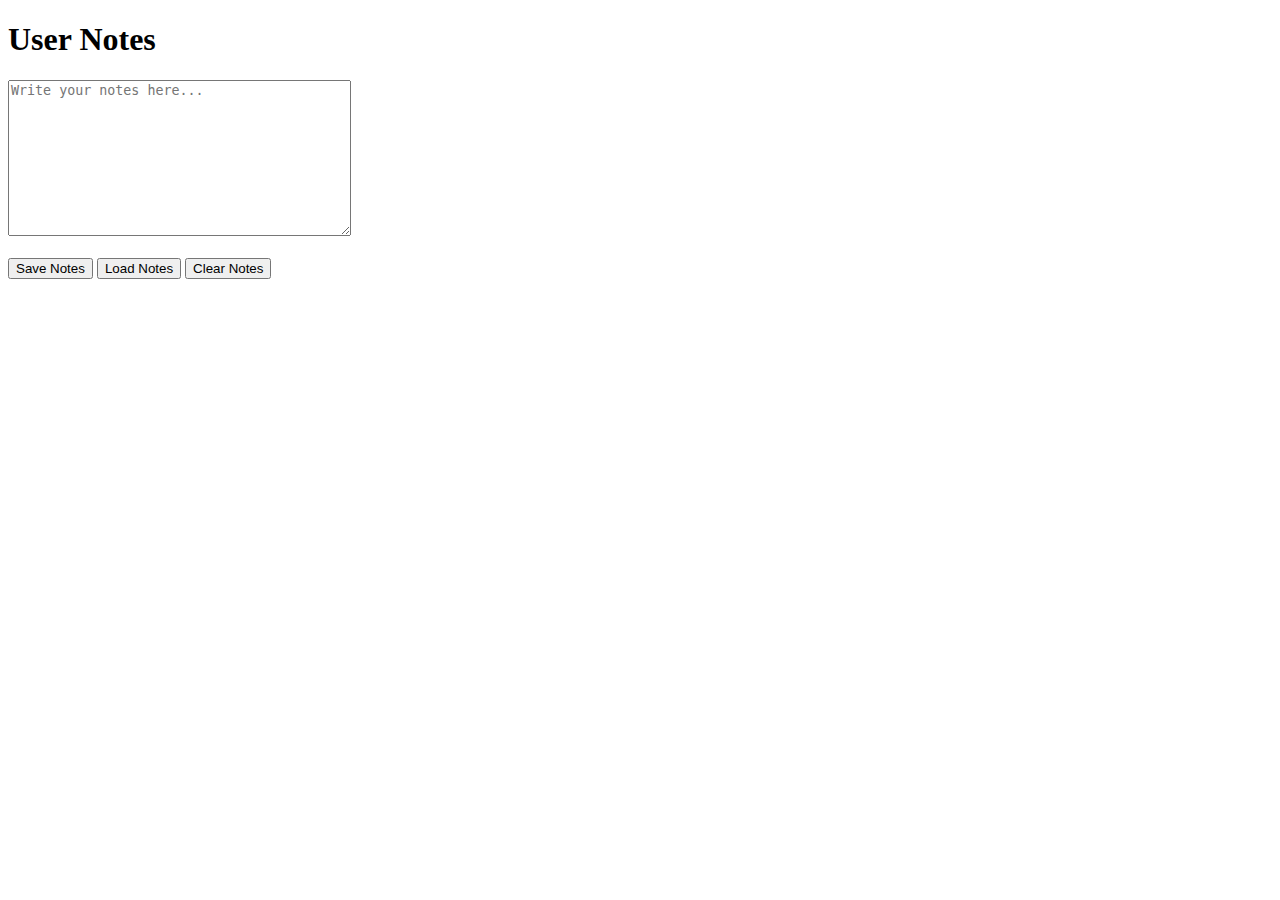
<file: Q13/index.html>
<!DOCTYPE html>
<html lang="en">
<head>
    <meta charset="UTF-8">
    <meta name="viewport" content="width=device-width, initial-scale=1.0">
    <title>User Notes App</title>
</head>
<body>
    <h1>User Notes</h1>

    <textarea id="notes" rows="10" cols="40" placeholder="Write your notes here..."></textarea>
    <br><br>

    <button id="saveBtn">Save Notes</button>
    <button id="loadBtn">Load Notes</button>
    <button id="clearBtn">Clear Notes</button>

    <script src="script.js"></script>
</body>
</html>
</file>
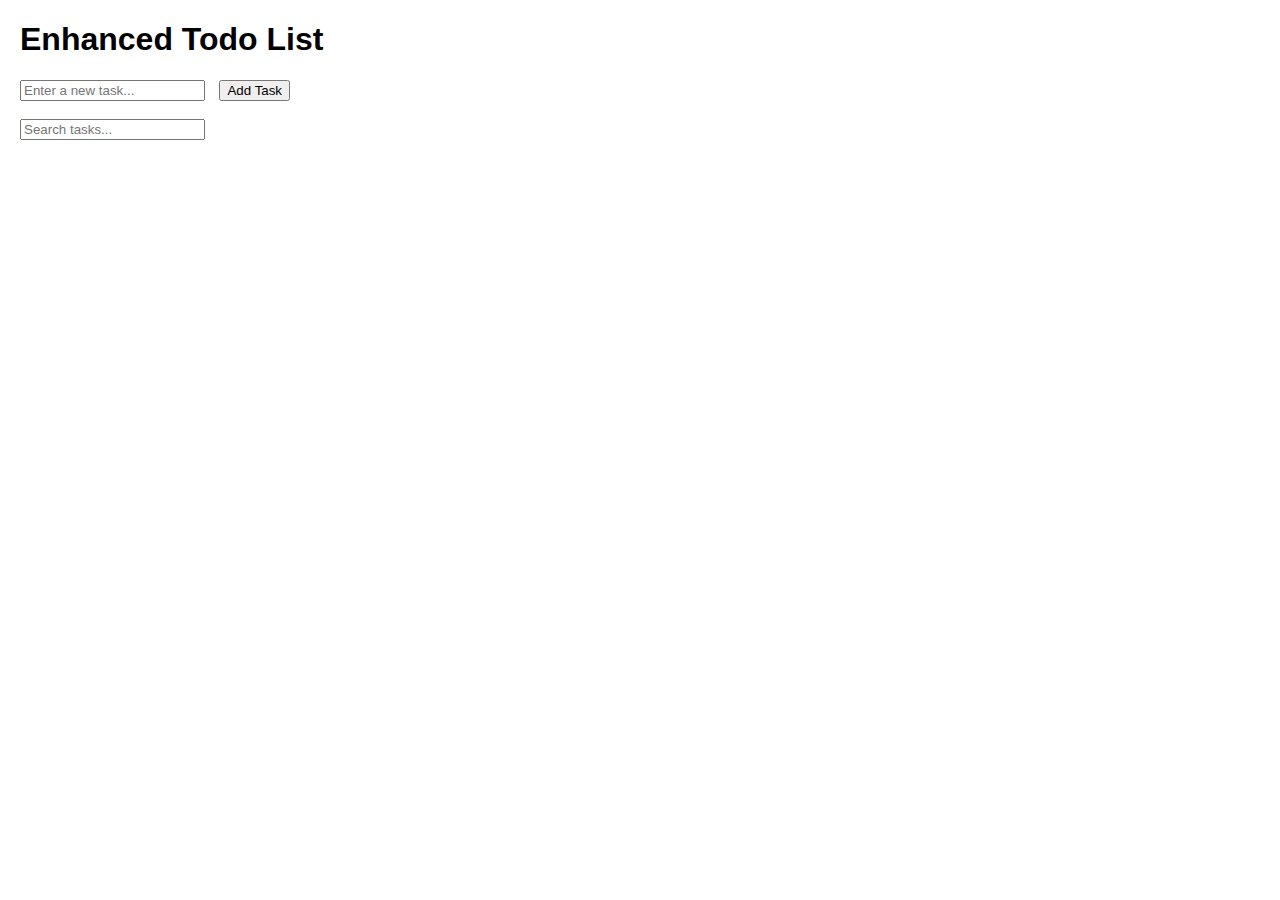
<file: Q14/index.html>
<!DOCTYPE html>
<html lang="en">
<head>
    <meta charset="UTF-8">
    <meta name="viewport" content="width=device-width, initial-scale=1.0">
    <title>Enhanced Todo List</title>
    <link rel="stylesheet" href="style.css">
</head>
<body>

    <h1>Enhanced Todo List</h1>

    <input type="text" id="taskInput" placeholder="Enter a new task..." />
    <button id="addTaskBtn">Add Task</button>

    <br><br>

    <input type="text" id="searchInput" placeholder="Search tasks..." />

    <ul id="taskList"></ul>

    <script src="script.js"></script>
</body>
</html>
</file>
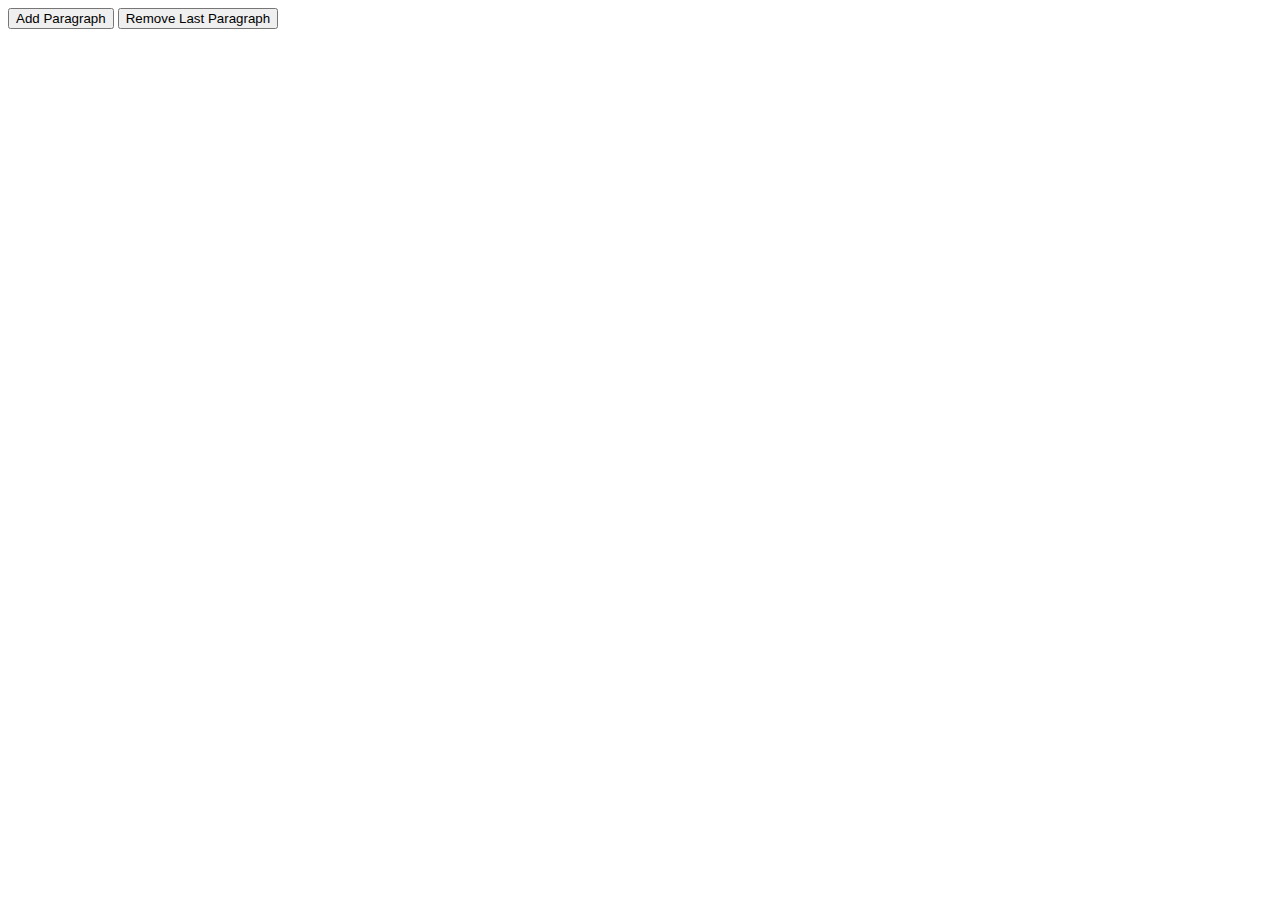
<file: Q12.html>
<!DOCTYPE html>
<html>
<head>
  <title>Creating and Removing Elements</title>
</head>
<body>

  <button id="addBtn">Add Paragraph</button>
  <button id="removeBtn">Remove Last Paragraph</button>

  <div id="container"></div>

  <script>
    // Selecting the container div where paragraphs will be added
    const container = document.getElementById("container");

    // Selecting buttons
    const addBtn = document.getElementById("addBtn");
    const removeBtn = document.getElementById("removeBtn");

    
    // Add Paragraph Function
    
    addBtn.addEventListener("click", function () {
      // create a new <p> element
      const para = document.createElement("p");

      // set the text content of the paragraph
      para.textContent = "This is a new paragraph.";

      // append paragraph to the container
      container.appendChild(para);
    });

    
    // Remove Last Paragraph Function
    removeBtn.addEventListener("click", function () {
      // check if the container has any child
      if (container.lastChild) {
        // remove the last paragraph added
        container.removeChild(container.lastChild);
      }
    });
  </script>

</body>
</html>
</file>
<file: Q14/style.css>
body {
    font-family: Arial, sans-serif;
    margin: 20px;
}

.completed {
    text-decoration: line-through;
    color: gray;
}

li {
    margin: 8px 0;
}

button {
    margin-left: 10px;
}
</file>
